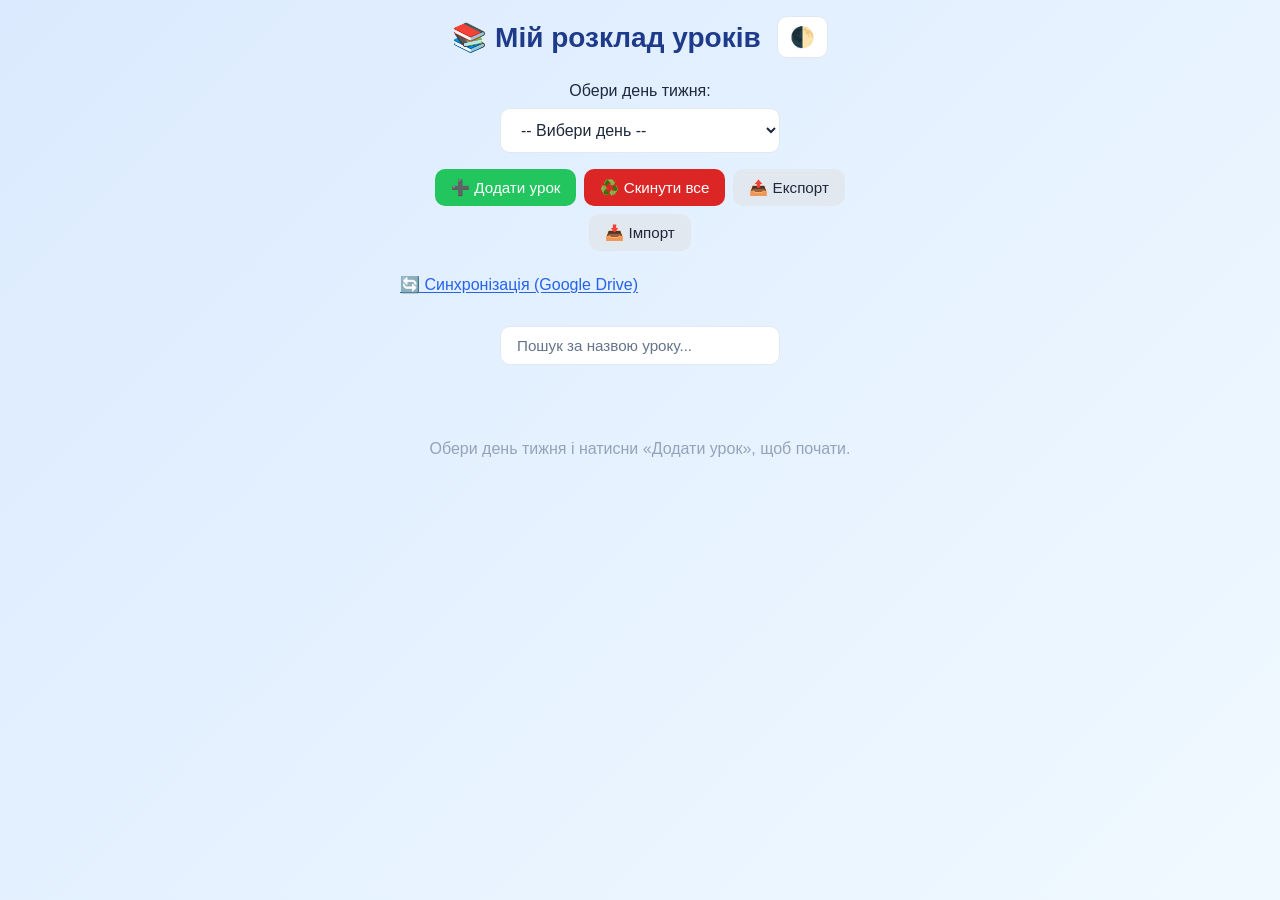
<file: index.html>
<!DOCTYPE html>
<html lang="uk">
<head>
  <meta charset="UTF-8">
  <meta name="viewport" content="width=device-width, initial-scale=1">
  <title>Мій розклад уроків</title>
  <link rel="icon" href="favicon.ico" type="image/x-icon">
  <link rel="apple-touch-icon" href="apple-touch-icon.png">
  <link rel="stylesheet" href="styles.css">
  <script src="https://accounts.google.com/gsi/client" async defer></script>
</head>
<body>
  <header class="app-header">
    <h1>📚 Мій розклад уроків</h1>
    <div class="header-actions">
      <button type="button" id="themeToggle" class="icon-btn" aria-label="Перемкнути тему (світла/темна)">
        <span aria-hidden="true">🌓</span>
      </button>
    </div>
  </header>

  <main class="app-main">
    <section class="day-select-section" aria-labelledby="day-select-label">
      <label id="day-select-label" for="daySelect">Обери день тижня:</label>
      <select id="daySelect" aria-label="Вибір дня тижня">
        <option value="">-- Вибери день --</option>
        <option value="Понеділок">Понеділок</option>
        <option value="Вівторок">Вівторок</option>
        <option value="Середа">Середа</option>
        <option value="Четвер">Четвер</option>
        <option value="П'ятниця">П'ятниця</option>
        <option value="Субота">Субота</option>
        <option value="Неділя">Неділя</option>
      </select>
    </section>

    <section class="controls-section">
      <button type="button" id="addLessonBtn" class="btn btn-primary">➕ Додати урок</button>
      <button type="button" id="resetBtn" class="btn btn-danger">♻️ Скинути все</button>
      <button type="button" id="exportBtn" class="btn btn-secondary">📤 Експорт</button>
      <button type="button" id="importBtn" class="btn btn-secondary">📥 Імпорт</button>
      <input type="file" id="importFile" accept=".json" class="visually-hidden" aria-hidden="true">
    </section>

    <section class="sync-section" aria-labelledby="sync-heading">
      <h2 id="sync-heading" class="sync-heading">
        <button type="button" id="syncToggle" class="sync-toggle" aria-expanded="false" aria-controls="syncPanel">
          🔄 Синхронізація (Google Drive)
        </button>
      </h2>
      <div id="syncPanel" class="sync-panel" hidden>
        <p class="sync-description">
          Увійди через Google — розклад зберігатиметься в твоєму Drive (прихована папка додатку) і буде однаковий на всіх пристроях.
        </p>
        <div class="sync-buttons">
          <button type="button" id="googleSignInBtn" class="btn btn-primary">Увійти через Google</button>
          <button type="button" id="googleSignOutBtn" class="btn btn-secondary" style="display:none;">Вийти</button>
        </div>
        <p id="syncStatus" class="sync-status" role="status" aria-live="polite"></p>
        <div id="syncError" class="sync-error" role="alert" hidden></div>
      </div>
    </section>

    <section class="filter-section" aria-labelledby="filter-label">
      <label id="filter-label" for="lessonFilter" class="visually-hidden">Пошук уроків</label>
      <input type="search" id="lessonFilter" placeholder="Пошук за назвою уроку..." class="filter-input" aria-label="Пошук за назвою уроку">
    </section>

    <section class="lessons-section" aria-labelledby="lessons-heading">
      <h2 id="lessons-heading" class="visually-hidden">Список уроків</h2>
      <div id="lessonsArea" class="lessons-container"></div>
      <p id="emptyState" class="empty-state" hidden>
        <span id="emptyStateText">Обери день тижня і натисни «Додати урок», щоб почати.</span>
      </p>
      <p id="noResultsState" class="empty-state" hidden>
        За цим пошуком уроків не знайдено.
      </p>
    </section>
  </main>

  <script src="script.js" defer></script>
</body>
</html>
</file>
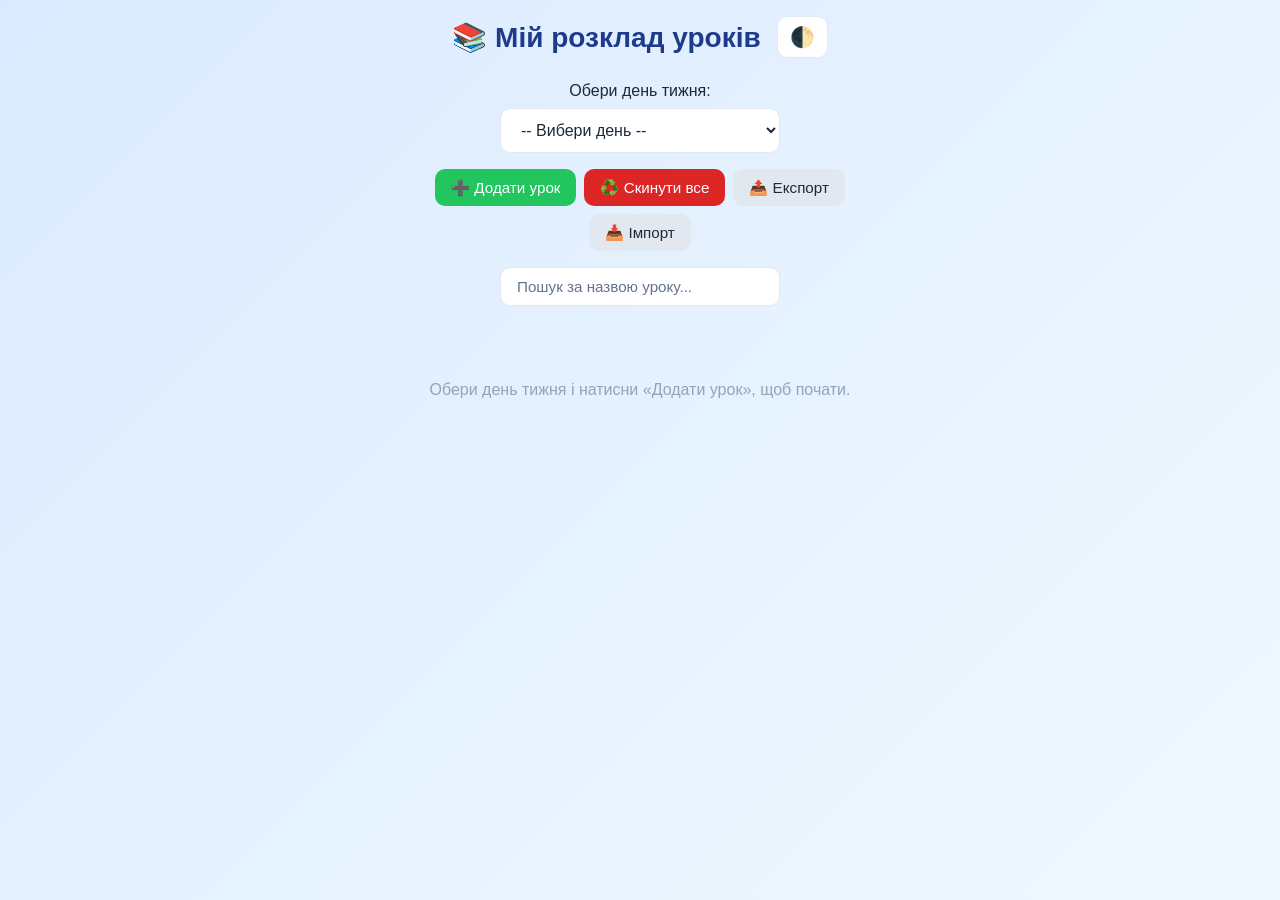
<file: schedule-app/index.html>
<!DOCTYPE html>
<html lang="uk">
<head>
  <meta charset="UTF-8">
  <meta name="viewport" content="width=device-width, initial-scale=1">
  <title>Мій розклад уроків</title>
  <link rel="stylesheet" href="styles.css">
</head>
<body>
  <header class="app-header">
    <h1>📚 Мій розклад уроків</h1>
    <div class="header-actions">
      <button type="button" id="themeToggle" class="icon-btn" aria-label="Перемкнути тему (світла/темна)">
        <span aria-hidden="true">🌓</span>
      </button>
    </div>
  </header>

  <main class="app-main">
    <section class="day-select-section" aria-labelledby="day-select-label">
      <label id="day-select-label" for="daySelect">Обери день тижня:</label>
      <select id="daySelect" aria-label="Вибір дня тижня">
        <option value="">-- Вибери день --</option>
        <option value="Понеділок">Понеділок</option>
        <option value="Вівторок">Вівторок</option>
        <option value="Середа">Середа</option>
        <option value="Четвер">Четвер</option>
        <option value="П'ятниця">П'ятниця</option>
        <option value="Субота">Субота</option>
        <option value="Неділя">Неділя</option>
      </select>
    </section>

    <section class="controls-section">
      <button type="button" id="addLessonBtn" class="btn btn-primary">➕ Додати урок</button>
      <button type="button" id="resetBtn" class="btn btn-danger">♻️ Скинути все</button>
      <button type="button" id="exportBtn" class="btn btn-secondary">📤 Експорт</button>
      <button type="button" id="importBtn" class="btn btn-secondary">📥 Імпорт</button>
      <input type="file" id="importFile" accept=".json" class="visually-hidden" aria-hidden="true">
    </section>

    <section class="filter-section" aria-labelledby="filter-label">
      <label id="filter-label" for="lessonFilter" class="visually-hidden">Пошук уроків</label>
      <input type="search" id="lessonFilter" placeholder="Пошук за назвою уроку..." class="filter-input" aria-label="Пошук за назвою уроку">
    </section>

    <section class="lessons-section" aria-labelledby="lessons-heading">
      <h2 id="lessons-heading" class="visually-hidden">Список уроків</h2>
      <div id="lessonsArea" class="lessons-container"></div>
      <p id="emptyState" class="empty-state" hidden>
        <span id="emptyStateText">Обери день тижня і натисни «Додати урок», щоб почати.</span>
      </p>
      <p id="noResultsState" class="empty-state" hidden>
        За цим пошуком уроків не знайдено.
      </p>
    </section>
  </main>

  <script src="script.js" defer></script>
</body>
</html>
</file>
<file: styles.css>
/* ============================================
   Мій розклад уроків — стилі
   Підтримка світлої/темної теми через CSS-змінні
   ============================================ */

:root {
  /* Світла тема (за замовчуванням) */
  --bg-primary: linear-gradient(135deg, #dbeafe 0%, #f0f9ff 100%);
  --bg-card: #ffffff;
  --text-primary: #1e293b;
  --text-secondary: #64748b;
  --accent: #1e3a8a;
  --accent-light: #2563eb;
  --success: #22c55e;
  --danger: #dc2626;
  --danger-hover: #b91c1c;
  --border: #e2e8f0;
  --shadow: rgba(0, 0, 0, 0.08);
  --shadow-hover: rgba(0, 0, 0, 0.12);
  --input-bg: #ffffff;
  --empty-state-color: #94a3b8;
}

[data-theme="dark"] {
  --bg-primary: linear-gradient(135deg, #1e293b 0%, #0f172a 100%);
  --bg-card: #334155;
  --text-primary: #f1f5f9;
  --text-secondary: #cbd5e1;
  --accent: #93c5fd;
  --accent-light: #60a5fa;
  --success: #22c55e;
  --danger: #ef4444;
  --danger-hover: #f87171;
  --border: #475569;
  --shadow: rgba(0, 0, 0, 0.3);
  --shadow-hover: rgba(0, 0, 0, 0.4);
  --input-bg: #1e293b;
  --empty-state-color: #94a3b8;
}

/* Базові стилі */
*,
*::before,
*::after {
  box-sizing: border-box;
}

body {
  font-family: -apple-system, BlinkMacSystemFont, "Segoe UI", Roboto, "Helvetica Neue", Arial, sans-serif;
  background: var(--bg-primary);
  color: var(--text-primary);
  text-align: center;
  padding: 1rem;
  min-height: 100vh;
  margin: 0;
  transition: background 0.3s ease, color 0.3s ease;
}

/* Доступність: прихований контент лише для скрінридерів */
.visually-hidden {
  position: absolute;
  width: 1px;
  height: 1px;
  padding: 0;
  margin: -1px;
  overflow: hidden;
  clip: rect(0, 0, 0, 0);
  white-space: nowrap;
  border: 0;
}

/* ========== Header ========== */
.app-header {
  display: flex;
  align-items: center;
  justify-content: center;
  gap: 1rem;
  margin-bottom: 1.5rem;
  flex-wrap: wrap;
}

.app-header h1 {
  color: var(--accent);
  margin: 0;
  font-size: 1.75rem;
}

.header-actions {
  display: flex;
  align-items: center;
}

.icon-btn {
  background: var(--bg-card);
  border: 1px solid var(--border);
  border-radius: 10px;
  padding: 0.5rem 0.75rem;
  cursor: pointer;
  font-size: 1.25rem;
  transition: transform 0.2s, box-shadow 0.2s;
}

.icon-btn:hover {
  transform: scale(1.05);
  box-shadow: 0 2px 8px var(--shadow);
}

/* ========== Main ========== */
.app-main {
  max-width: 480px;
  margin: 0 auto;
}

/* Вибір дня */
.day-select-section {
  margin-bottom: 1rem;
}

.day-select-section label {
  display: block;
  margin-bottom: 0.5rem;
  font-weight: 500;
  color: var(--text-primary);
}

.day-select-section select {
  padding: 0.75rem 1rem;
  font-size: 1rem;
  border-radius: 10px;
  border: 1px solid var(--border);
  width: 100%;
  max-width: 280px;
  margin: 0 auto;
  display: block;
  background: var(--input-bg);
  color: var(--text-primary);
  cursor: pointer;
}

.day-select-section select:focus {
  outline: 2px solid var(--accent-light);
  outline-offset: 2px;
}

/* Підсвітка поточного дня */
.day-select-section select option.current-day {
  font-weight: 700;
  background: var(--accent);
  color: white;
}

/* Кнопки керування */
.controls-section {
  display: flex;
  flex-wrap: wrap;
  gap: 0.5rem;
  justify-content: center;
  margin-bottom: 1rem;
}

/* Синхронізація (Google Drive) */
.sync-section {
  margin-bottom: 1.5rem;
  text-align: left;
}

.sync-heading {
  margin: 0 0 0.5rem 0;
  font-size: 1rem;
}

.sync-toggle {
  background: none;
  border: none;
  padding: 0.5rem 0;
  font-size: 1rem;
  color: var(--accent-light);
  cursor: pointer;
  text-decoration: underline;
  text-underline-offset: 2px;
}

.sync-toggle:hover {
  color: var(--accent);
}

.sync-panel {
  padding: 1rem;
  background: var(--bg-card);
  border: 1px solid var(--border);
  border-radius: 12px;
  box-shadow: 0 2px 8px var(--shadow);
}

.sync-description {
  margin: 0 0 0.75rem 0;
  font-size: 0.9rem;
  color: var(--text-secondary);
  line-height: 1.4;
}

.sync-buttons {
  display: flex;
  gap: 0.5rem;
  flex-wrap: wrap;
  margin-bottom: 0.5rem;
}

.sync-status {
  margin: 0 0 0.5rem 0;
  font-size: 0.85rem;
  color: var(--text-secondary);
}

.sync-status.sync-status-error {
  color: var(--danger);
}

.sync-error {
  margin: 0;
  padding: 0.5rem 0.75rem;
  font-size: 0.85rem;
  color: var(--danger);
  background: rgba(220, 38, 38, 0.1);
  border-radius: 8px;
  border-left: 3px solid var(--danger);
}

.btn {
  padding: 0.6rem 1rem;
  font-size: 0.95rem;
  border: none;
  border-radius: 10px;
  cursor: pointer;
  transition: transform 0.2s, opacity 0.2s;
}

.btn:hover {
  transform: scale(1.03);
}

.btn:active {
  transform: scale(0.98);
}

.btn-primary {
  background: var(--success);
  color: white;
}

.btn-danger {
  background: var(--danger);
  color: white;
}

.btn-danger:hover {
  background: var(--danger-hover);
}

.btn-secondary {
  background: var(--border);
  color: var(--text-primary);
}

/* Пошук */
.filter-section {
  margin-bottom: 1rem;
}

.filter-input {
  width: 100%;
  max-width: 280px;
  padding: 0.6rem 1rem;
  font-size: 0.95rem;
  border-radius: 10px;
  border: 1px solid var(--border);
  background: var(--input-bg);
  color: var(--text-primary);
}

.filter-input:focus {
  outline: 2px solid var(--accent-light);
  outline-offset: 2px;
}

.filter-input::placeholder {
  color: var(--text-secondary);
}

/* ========== Блоки уроків ========== */
.lessons-section {
  margin-top: 1.5rem;
}

.lessons-container {
  display: flex;
  flex-direction: column;
  gap: 1rem;
  align-items: center;
}

.lesson-block {
  background: var(--bg-card);
  padding: 1rem;
  border-radius: 15px;
  width: 100%;
  max-width: 420px;
  text-align: left;
  box-shadow: 0 4px 12px var(--shadow);
  position: relative;
  transition: box-shadow 0.2s;
  border: 1px solid var(--border);
}

.lesson-block:hover {
  box-shadow: 0 6px 16px var(--shadow-hover);
}

.lesson-block.dragging {
  opacity: 0.6;
  cursor: grabbing;
}

.lesson-block.drag-over {
  border-color: var(--accent-light);
  box-shadow: 0 0 0 2px var(--accent-light);
}

/* Колірна мітка предмету (ліва смуга) */
.lesson-block[data-color] {
  border-left: 4px solid var(--lesson-color, var(--accent-light));
}

.lesson-block h3 {
  margin: 0 0 0.75rem 0;
  font-size: 1.1rem;
  color: var(--text-primary);
  padding-right: 2.5rem;
}

.lesson-actions {
  position: absolute;
  top: 0.75rem;
  right: 0.75rem;
  display: flex;
  gap: 0.25rem;
  flex-wrap: wrap;
}

.lesson-actions button {
  width: 2rem;
  height: 2rem;
  padding: 0;
  display: inline-flex;
  align-items: center;
  justify-content: center;
  border-radius: 8px;
  border: none;
  cursor: pointer;
  font-size: 0.9rem;
  transition: transform 0.2s, background 0.2s;
}

.lesson-actions button:hover {
  transform: scale(1.1);
}

.lesson-actions .btn-delete {
  background: var(--danger);
  color: white;
}

.lesson-actions .btn-move {
  background: var(--border);
  color: var(--text-primary);
}

.lesson-actions .btn-move:disabled {
  opacity: 0.5;
  cursor: not-allowed;
  transform: none;
}

.lesson-field {
  margin-bottom: 0.75rem;
}

.lesson-field label {
  display: block;
  margin-bottom: 0.25rem;
  font-size: 0.9rem;
  font-weight: 500;
  color: var(--text-secondary);
}

.lesson-field input {
  width: 100%;
  padding: 0.5rem 0.75rem;
  font-size: 0.95rem;
  border-radius: 8px;
  border: 1px solid var(--border);
  background: var(--input-bg);
  color: var(--text-primary);
}

.lesson-field input:focus {
  outline: 2px solid var(--accent-light);
  outline-offset: 1px;
}

.lesson-time-row {
  display: grid;
  grid-template-columns: 1fr 1fr;
  gap: 0.5rem;
}

.lesson-link-wrap {
  margin-top: 0.5rem;
  font-size: 0.9rem;
}

.lesson-link-wrap a {
  color: var(--accent-light);
  font-weight: 600;
  text-decoration: none;
}

.lesson-link-wrap a:hover {
  text-decoration: underline;
}

.lesson-link-wrap .no-link {
  color: var(--empty-state-color);
  font-style: italic;
}

/* Колір предмету (міні-вибір) */
.lesson-color-wrap {
  display: flex;
  align-items: center;
  gap: 0.5rem;
  margin-top: 0.25rem;
}

.lesson-color-wrap input[type="color"] {
  width: 2rem;
  height: 1.75rem;
  padding: 2px;
  border-radius: 6px;
  border: 1px solid var(--border);
  cursor: pointer;
  background: var(--input-bg);
}

/* Пустий стан */
.empty-state {
  color: var(--empty-state-color);
  padding: 2rem 1rem;
  margin: 1rem 0;
  font-size: 1rem;
  line-height: 1.5;
}

/* ========== Адаптивність ========== */
@media (max-width: 480px) {
  body {
    padding: 0.75rem;
  }

  .app-header h1 {
    font-size: 1.4rem;
  }

  .controls-section {
    gap: 0.4rem;
  }

  .btn {
    padding: 0.55rem 0.85rem;
    font-size: 0.9rem;
  }

  .lesson-block {
    padding: 0.85rem;
    border-radius: 12px;
  }

  .lesson-time-row {
    grid-template-columns: 1fr 1fr;
  }

  .day-select-section select {
    max-width: 100%;
  }

  .filter-input {
    max-width: 100%;
  }
}

/* Курсор для перетягування */
.lesson-block[draggable="true"] {
  cursor: grab;
}

.lesson-block[draggable="true"]:active {
  cursor: grabbing;
}
</file>
<file: schedule-app/styles.css>
/* ============================================
   Мій розклад уроків — стилі
   Підтримка світлої/темної теми через CSS-змінні
   ============================================ */

:root {
  /* Світла тема (за замовчуванням) */
  --bg-primary: linear-gradient(135deg, #dbeafe 0%, #f0f9ff 100%);
  --bg-card: #ffffff;
  --text-primary: #1e293b;
  --text-secondary: #64748b;
  --accent: #1e3a8a;
  --accent-light: #2563eb;
  --success: #22c55e;
  --danger: #dc2626;
  --danger-hover: #b91c1c;
  --border: #e2e8f0;
  --shadow: rgba(0, 0, 0, 0.08);
  --shadow-hover: rgba(0, 0, 0, 0.12);
  --input-bg: #ffffff;
  --empty-state-color: #94a3b8;
}

[data-theme="dark"] {
  --bg-primary: linear-gradient(135deg, #1e293b 0%, #0f172a 100%);
  --bg-card: #334155;
  --text-primary: #f1f5f9;
  --text-secondary: #cbd5e1;
  --accent: #93c5fd;
  --accent-light: #60a5fa;
  --success: #22c55e;
  --danger: #ef4444;
  --danger-hover: #f87171;
  --border: #475569;
  --shadow: rgba(0, 0, 0, 0.3);
  --shadow-hover: rgba(0, 0, 0, 0.4);
  --input-bg: #1e293b;
  --empty-state-color: #94a3b8;
}

/* Базові стилі */
*,
*::before,
*::after {
  box-sizing: border-box;
}

body {
  font-family: -apple-system, BlinkMacSystemFont, "Segoe UI", Roboto, "Helvetica Neue", Arial, sans-serif;
  background: var(--bg-primary);
  color: var(--text-primary);
  text-align: center;
  padding: 1rem;
  min-height: 100vh;
  margin: 0;
  transition: background 0.3s ease, color 0.3s ease;
}

/* Доступність: прихований контент лише для скрінридерів */
.visually-hidden {
  position: absolute;
  width: 1px;
  height: 1px;
  padding: 0;
  margin: -1px;
  overflow: hidden;
  clip: rect(0, 0, 0, 0);
  white-space: nowrap;
  border: 0;
}

/* ========== Header ========== */
.app-header {
  display: flex;
  align-items: center;
  justify-content: center;
  gap: 1rem;
  margin-bottom: 1.5rem;
  flex-wrap: wrap;
}

.app-header h1 {
  color: var(--accent);
  margin: 0;
  font-size: 1.75rem;
}

.header-actions {
  display: flex;
  align-items: center;
}

.icon-btn {
  background: var(--bg-card);
  border: 1px solid var(--border);
  border-radius: 10px;
  padding: 0.5rem 0.75rem;
  cursor: pointer;
  font-size: 1.25rem;
  transition: transform 0.2s, box-shadow 0.2s;
}

.icon-btn:hover {
  transform: scale(1.05);
  box-shadow: 0 2px 8px var(--shadow);
}

/* ========== Main ========== */
.app-main {
  max-width: 480px;
  margin: 0 auto;
}

/* Вибір дня */
.day-select-section {
  margin-bottom: 1rem;
}

.day-select-section label {
  display: block;
  margin-bottom: 0.5rem;
  font-weight: 500;
  color: var(--text-primary);
}

.day-select-section select {
  padding: 0.75rem 1rem;
  font-size: 1rem;
  border-radius: 10px;
  border: 1px solid var(--border);
  width: 100%;
  max-width: 280px;
  margin: 0 auto;
  display: block;
  background: var(--input-bg);
  color: var(--text-primary);
  cursor: pointer;
}

.day-select-section select:focus {
  outline: 2px solid var(--accent-light);
  outline-offset: 2px;
}

/* Підсвітка поточного дня */
.day-select-section select option.current-day {
  font-weight: 700;
  background: var(--accent);
  color: white;
}

/* Кнопки керування */
.controls-section {
  display: flex;
  flex-wrap: wrap;
  gap: 0.5rem;
  justify-content: center;
  margin-bottom: 1rem;
}

.btn {
  padding: 0.6rem 1rem;
  font-size: 0.95rem;
  border: none;
  border-radius: 10px;
  cursor: pointer;
  transition: transform 0.2s, opacity 0.2s;
}

.btn:hover {
  transform: scale(1.03);
}

.btn:active {
  transform: scale(0.98);
}

.btn-primary {
  background: var(--success);
  color: white;
}

.btn-danger {
  background: var(--danger);
  color: white;
}

.btn-danger:hover {
  background: var(--danger-hover);
}

.btn-secondary {
  background: var(--border);
  color: var(--text-primary);
}

/* Пошук */
.filter-section {
  margin-bottom: 1rem;
}

.filter-input {
  width: 100%;
  max-width: 280px;
  padding: 0.6rem 1rem;
  font-size: 0.95rem;
  border-radius: 10px;
  border: 1px solid var(--border);
  background: var(--input-bg);
  color: var(--text-primary);
}

.filter-input:focus {
  outline: 2px solid var(--accent-light);
  outline-offset: 2px;
}

.filter-input::placeholder {
  color: var(--text-secondary);
}

/* ========== Блоки уроків ========== */
.lessons-section {
  margin-top: 1.5rem;
}

.lessons-container {
  display: flex;
  flex-direction: column;
  gap: 1rem;
  align-items: center;
}

.lesson-block {
  background: var(--bg-card);
  padding: 1rem;
  border-radius: 15px;
  width: 100%;
  max-width: 420px;
  text-align: left;
  box-shadow: 0 4px 12px var(--shadow);
  position: relative;
  transition: box-shadow 0.2s;
  border: 1px solid var(--border);
}

.lesson-block:hover {
  box-shadow: 0 6px 16px var(--shadow-hover);
}

.lesson-block.dragging {
  opacity: 0.6;
  cursor: grabbing;
}

.lesson-block.drag-over {
  border-color: var(--accent-light);
  box-shadow: 0 0 0 2px var(--accent-light);
}

/* Колірна мітка предмету (ліва смуга) */
.lesson-block[data-color] {
  border-left: 4px solid var(--lesson-color, var(--accent-light));
}

.lesson-block h3 {
  margin: 0 0 0.75rem 0;
  font-size: 1.1rem;
  color: var(--text-primary);
  padding-right: 2.5rem;
}

.lesson-actions {
  position: absolute;
  top: 0.75rem;
  right: 0.75rem;
  display: flex;
  gap: 0.25rem;
  flex-wrap: wrap;
}

.lesson-actions button {
  width: 2rem;
  height: 2rem;
  padding: 0;
  display: inline-flex;
  align-items: center;
  justify-content: center;
  border-radius: 8px;
  border: none;
  cursor: pointer;
  font-size: 0.9rem;
  transition: transform 0.2s, background 0.2s;
}

.lesson-actions button:hover {
  transform: scale(1.1);
}

.lesson-actions .btn-delete {
  background: var(--danger);
  color: white;
}

.lesson-actions .btn-move {
  background: var(--border);
  color: var(--text-primary);
}

.lesson-actions .btn-move:disabled {
  opacity: 0.5;
  cursor: not-allowed;
  transform: none;
}

.lesson-field {
  margin-bottom: 0.75rem;
}

.lesson-field label {
  display: block;
  margin-bottom: 0.25rem;
  font-size: 0.9rem;
  font-weight: 500;
  color: var(--text-secondary);
}

.lesson-field input {
  width: 100%;
  padding: 0.5rem 0.75rem;
  font-size: 0.95rem;
  border-radius: 8px;
  border: 1px solid var(--border);
  background: var(--input-bg);
  color: var(--text-primary);
}

.lesson-field input:focus {
  outline: 2px solid var(--accent-light);
  outline-offset: 1px;
}

.lesson-time-row {
  display: grid;
  grid-template-columns: 1fr 1fr;
  gap: 0.5rem;
}

.lesson-link-wrap {
  margin-top: 0.5rem;
  font-size: 0.9rem;
}

.lesson-link-wrap a {
  color: var(--accent-light);
  font-weight: 600;
  text-decoration: none;
}

.lesson-link-wrap a:hover {
  text-decoration: underline;
}

.lesson-link-wrap .no-link {
  color: var(--empty-state-color);
  font-style: italic;
}

/* Колір предмету (міні-вибір) */
.lesson-color-wrap {
  display: flex;
  align-items: center;
  gap: 0.5rem;
  margin-top: 0.25rem;
}

.lesson-color-wrap input[type="color"] {
  width: 2rem;
  height: 1.75rem;
  padding: 2px;
  border-radius: 6px;
  border: 1px solid var(--border);
  cursor: pointer;
  background: var(--input-bg);
}

/* Пустий стан */
.empty-state {
  color: var(--empty-state-color);
  padding: 2rem 1rem;
  margin: 1rem 0;
  font-size: 1rem;
  line-height: 1.5;
}

/* ========== Адаптивність ========== */
@media (max-width: 480px) {
  body {
    padding: 0.75rem;
  }

  .app-header h1 {
    font-size: 1.4rem;
  }

  .controls-section {
    gap: 0.4rem;
  }

  .btn {
    padding: 0.55rem 0.85rem;
    font-size: 0.9rem;
  }

  .lesson-block {
    padding: 0.85rem;
    border-radius: 12px;
  }

  .lesson-time-row {
    grid-template-columns: 1fr 1fr;
  }

  .day-select-section select {
    max-width: 100%;
  }

  .filter-input {
    max-width: 100%;
  }
}

/* Курсор для перетягування */
.lesson-block[draggable="true"] {
  cursor: grab;
}

.lesson-block[draggable="true"]:active {
  cursor: grabbing;
}
</file>
